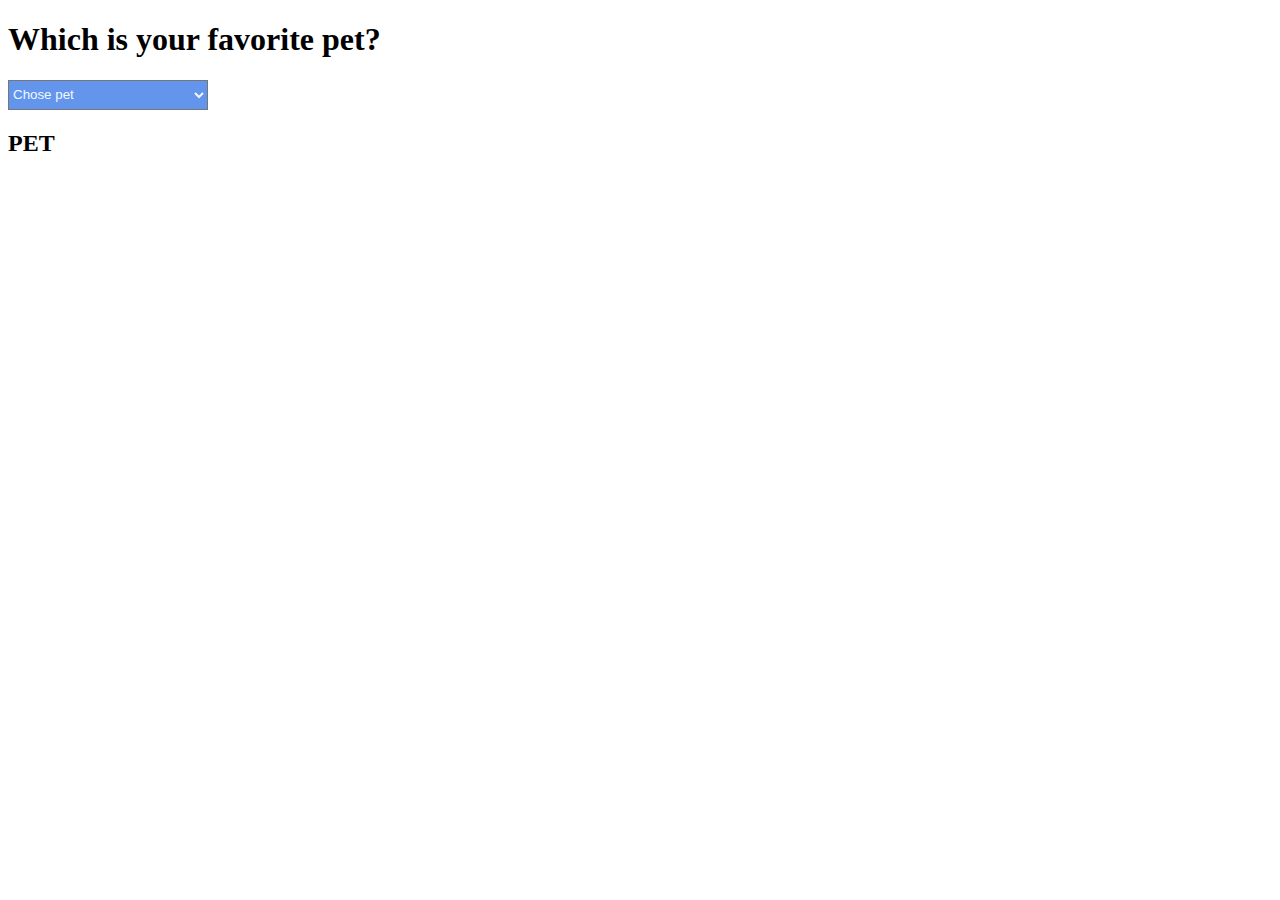
<file: task 2.1/index.html>
<!DOCTYPE html>
<html lang="en">
<head>
    <meta charset="UTF-8">
    <meta http-equiv="X-UA-Compatible" content="IE=edge">
    <meta name="viewport" content="width=device-width, initial-scale=1.0">
    <link rel="stylesheet" href="index.css">
    <title>Task 2</title>
</head>
<body>
     <script src="index.js"></script>
</body>
</html>
</file>
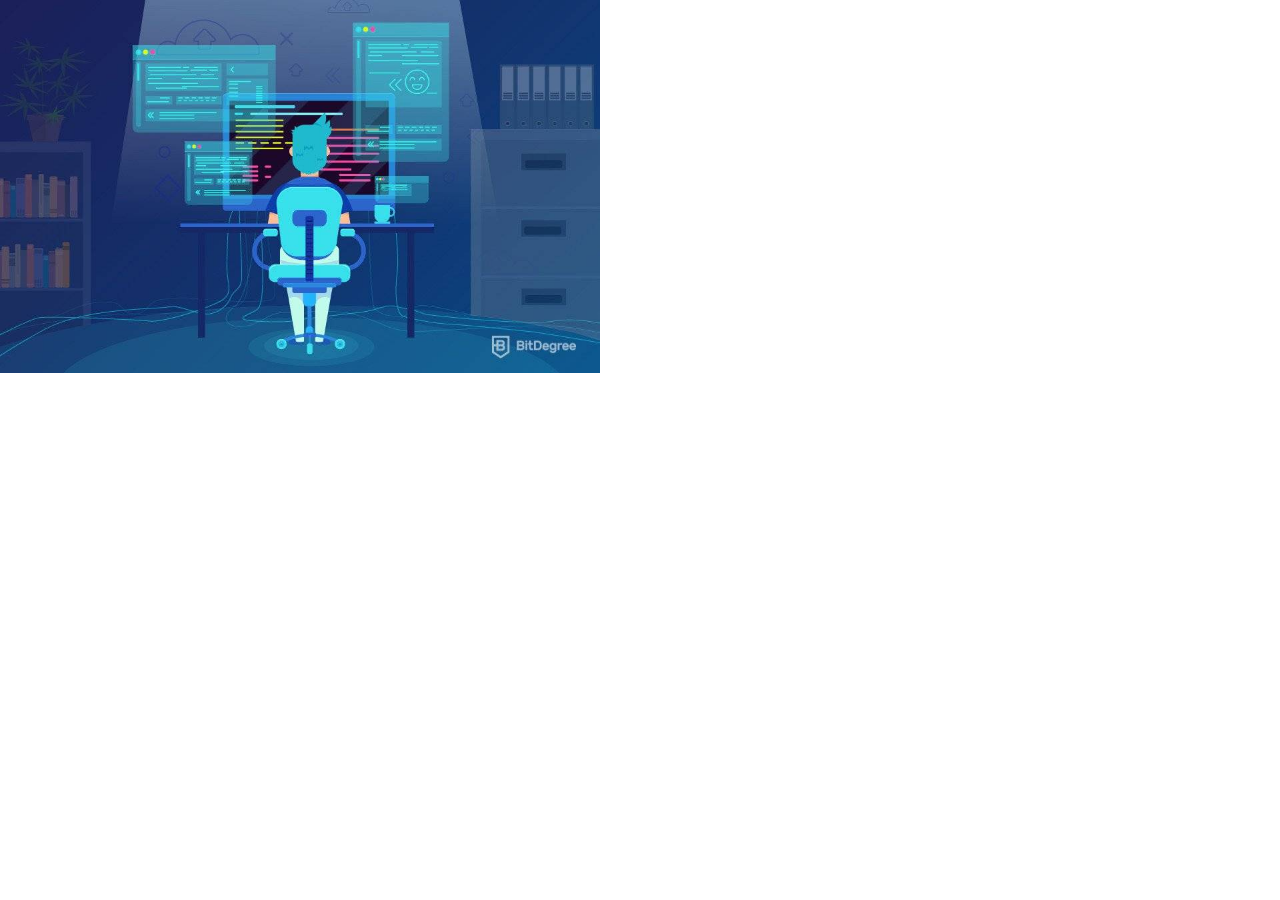
<file: task 3/index.html>
<!DOCTYPE html>
<html lang="en">
<head>
    <meta charset="UTF-8">
    <meta http-equiv="X-UA-Compatible" content="IE=edge">
    <meta name="viewport" content="width=device-width, initial-scale=1.0">
    <title>Task 3</title>
    <style>
        body {
            position: relative;
            margin: 0;
        }

        div {
            position: relative;
            display: flex;
        }
    </style>
</head>
<body>
    
    <script src="./index.js"></script>
</body>
</html>
</file>
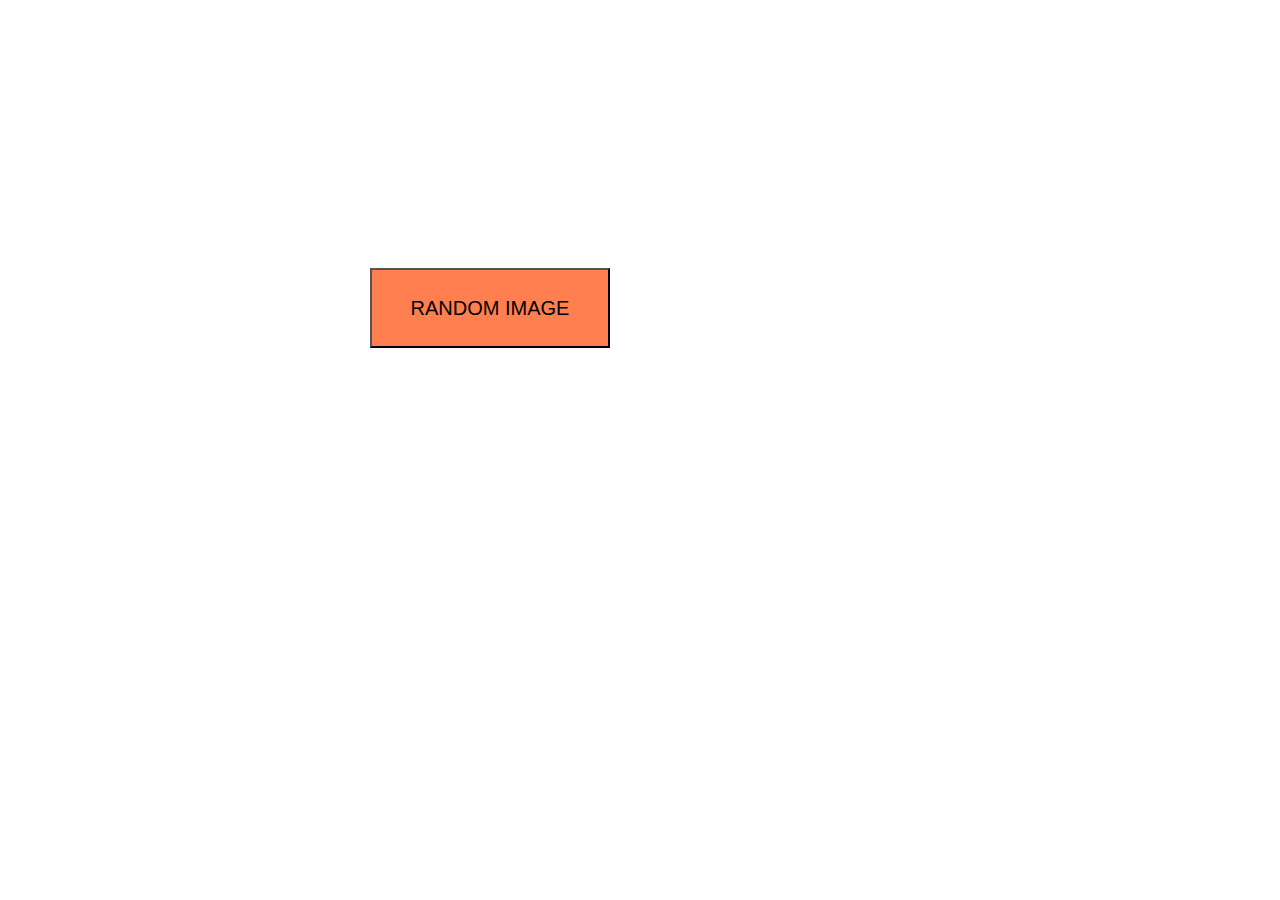
<file: task1/index.html>
<!DOCTYPE html>
<html lang="en">
  <head>
    <meta charset="UTF-8" />
    <meta http-equiv="X-UA-Compatible" content="IE=edge" />
    <meta name="viewport" content="width=device-width, initial-scale=1.0" />
    <title>Task 1</title>
    <style>
      body {
        position: relative;
        display: flex;
        align-items: center;
        justify-content: center;
        height: 600px;
      }
    </style>
  </head>
  <body></body>

  <script>
    let images = [
      "./images/stars.jpg",
      "./images/shoes.webp",
      "./images/watch2.jpg",
    ];

    let button = document.createElement("button");
    document.body.appendChild(button);
    button.style.display = "flex"
    button.style.width = "240px";
    button.style.height = "80px";
    button.style.justifyContent = "center";
    button.style.alignItems = "center"
    button.innerText = "RANDOM IMAGE";
    button.style.background = "coral";
    button.style.fontSize = "20px";

    let image = document.createElement("img");
    document.body.appendChild(image);
    image.style.width = "300px";
    image.style.position = "relative";

    function randomPic() {
      let randomNum = Math.floor(Math.random() * images.length);
      image.src = images[randomNum];
    }

    button.addEventListener("click", randomPic);
  </script>
</html>
</file>
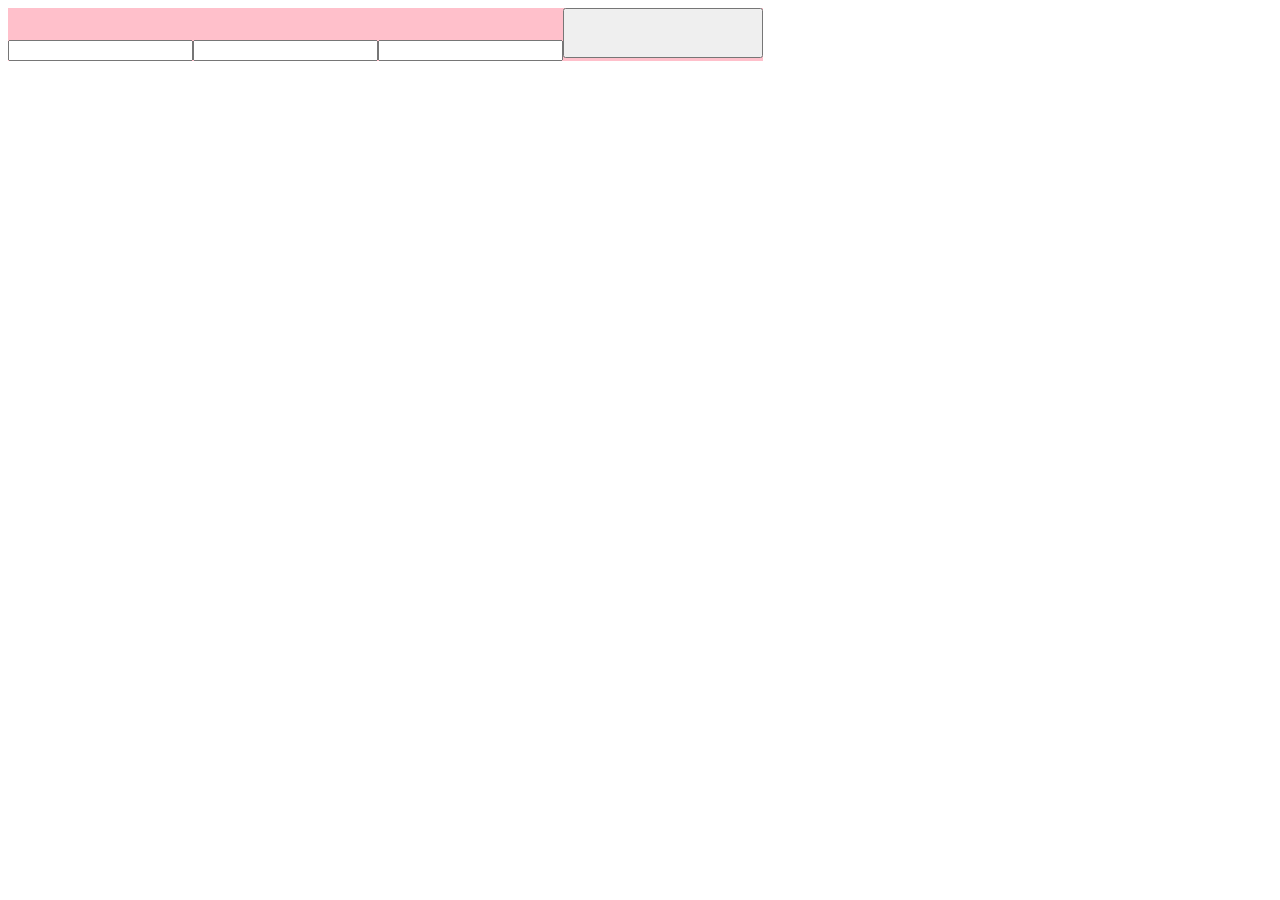
<file: task4/index.html>
<!DOCTYPE html>
<html lang="en">
<head>
    <meta charset="UTF-8">
    <meta http-equiv="X-UA-Compatible" content="IE=edge">
    <meta name="viewport" content="width=device-width, initial-scale=1.0">
    <title>Input Colors</title>
</head>
<body>
    

    <script src="./app.js"></script>
</body>
</html>
</file>
<file: task 2.1/index.css>
select {
    width: 200px;
    height: 30px;
    background-color: cornflowerblue;
    color: aliceblue;
}
</file>
